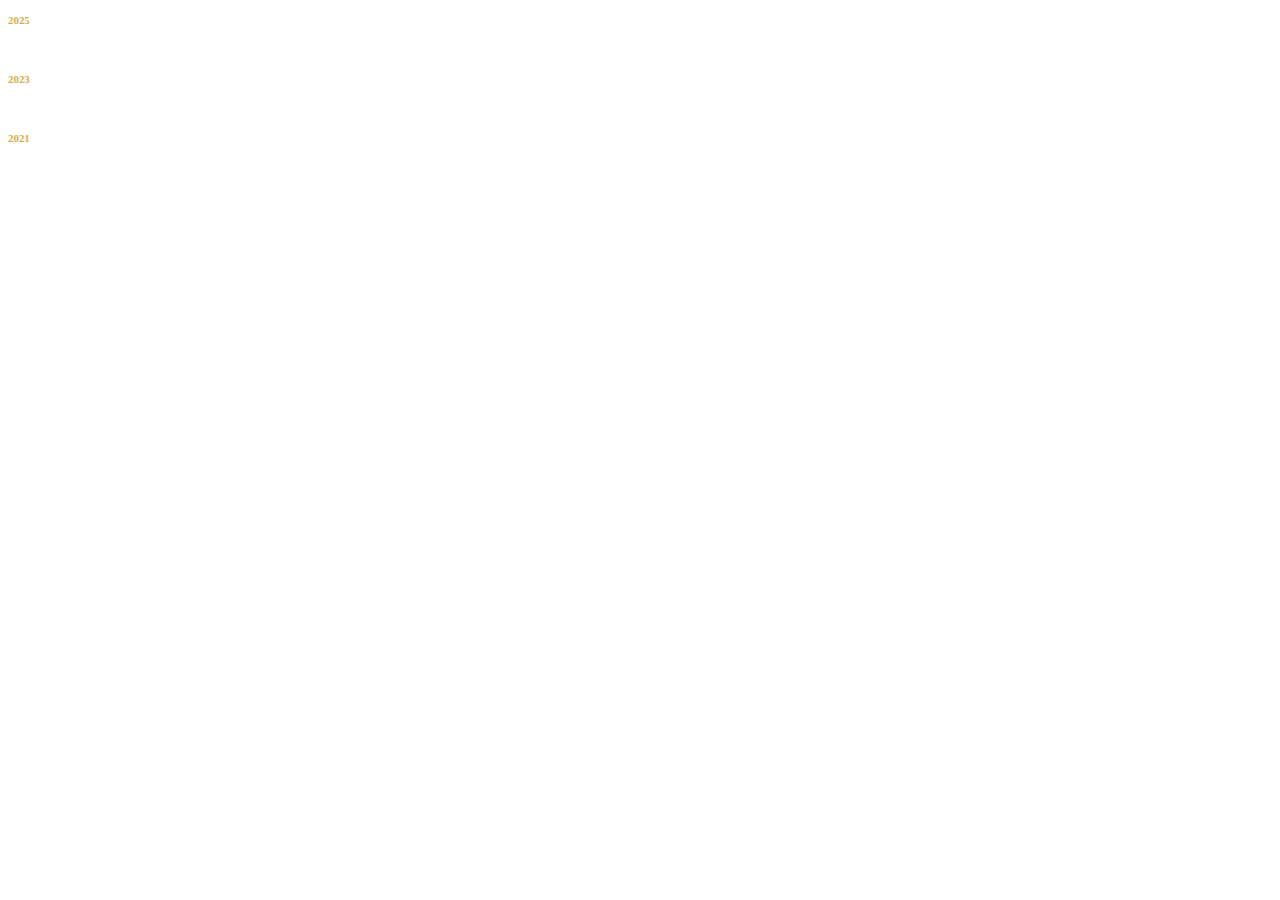
<file: Portfolio/framepages/education.html>
<!DOCTYPE html>
<html lang="en">
<head>
    <meta charset="UTF-8">
    <meta name="viewport" content="width=device-width, initial-scale=1.0">
    <title>Document</title>

    <style>
          div{
            margin-bottom: 1rem;
        }
        h4{
            color:rgba(211, 173, 77,1);
         
            font-size:.68rem;
            text-transform: capitalize;
            /* font-family: cursive; */
           
          
        }
        p{
            color:white;
           
            font-size: .8rem;
            font-weight: 200;
            letter-spacing: .05rem;
            margin:1rem;
            text-transform: capitalize;
           
        }
    </style>
</head>

<body>
    <div>
        <h4>2025</h4>
    <p>currently in Btech,Rvr&Jc College Of Engineering, Guntur.</p>
    </div>
    
    <div>
        <h4>2023</h4>
        <p>Intermediate in Modern College Of Arts&Science, Chilakaluripet.</p>
    </div>
   <div> 
    <h4>2021</h4>
    <p>SSC in Modern School, Chilakaluripet.</p>
    </div>
   

</body>
</html>
</file>
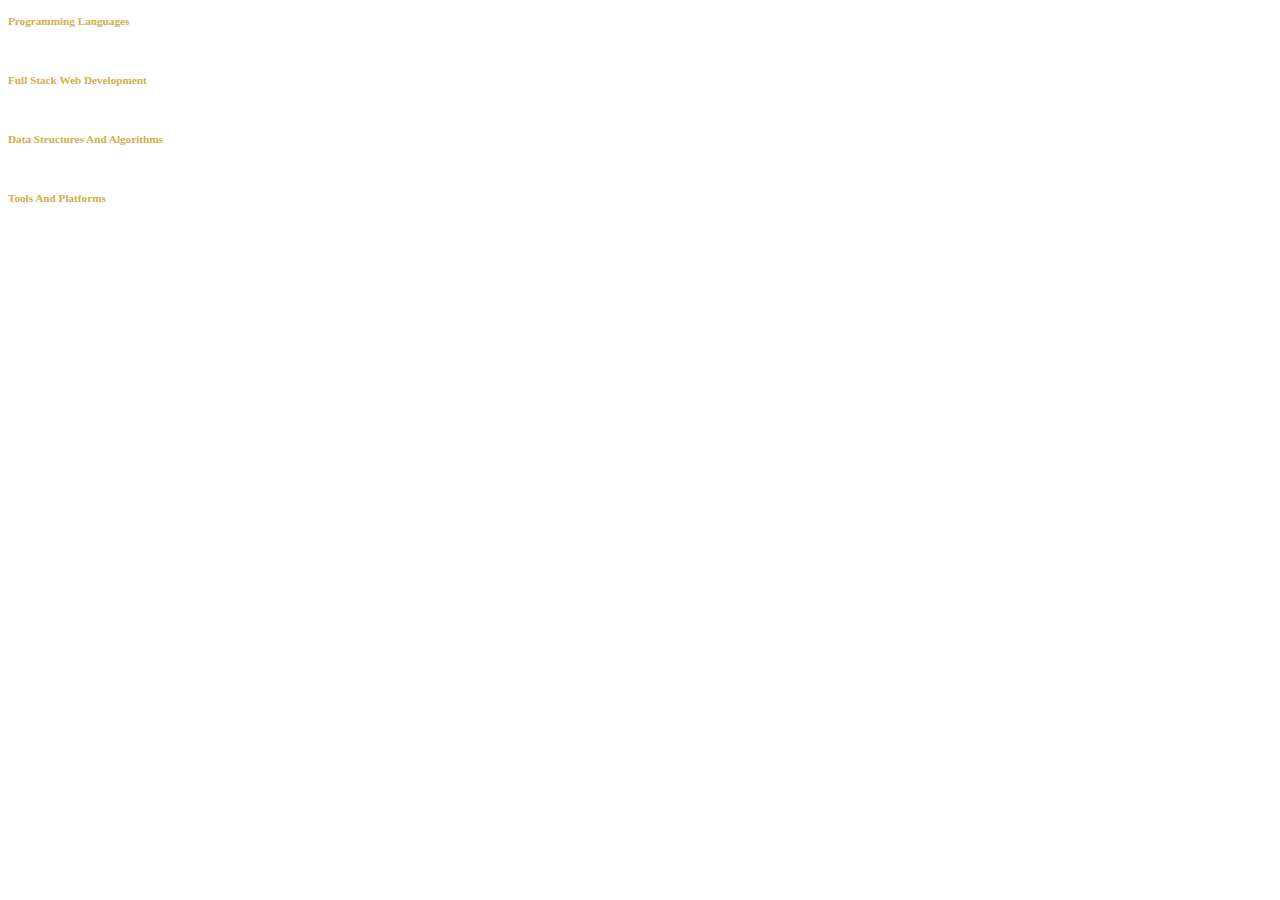
<file: Portfolio/framepages/skills.html>
<!DOCTYPE html>
<html lang="en">
<head>
    <meta charset="UTF-8">
    <meta name="viewport" content="width=device-width, initial-scale=1.0">
    <title>Document</title>
    <style>
        div{
            margin-bottom: 1rem;
        }
        h4{
            color:rgba(211, 173, 77,1);
            text-transform: capitalize;
            font-size:.7rem;
            /* font-family: cursive; */
           
          
        }
        p{
            color:white;
            text-transform: capitalize;
            font-size: .8rem;
            font-weight: 200;
            letter-spacing: .08rem;
            margin:1rem
           
        }
    </style>
</head>
<body>
   
    <div>
        <h4>Programming Languages</h4>
    <p>java, javascript, c, python</p>
    </div>
    
    <div>
        <h4>Full Stack Web development</h4>
        <p>Designing web Applications</p>
    </div>
   <div> 
    <h4>Data structures and algorithms</h4>
    <p>Proefficient in dsa</p>
    </div>
    <h4>tools and platforms</h4>
    <p>Git, Github, Vs code</p>

  
</body>
</html>
</file>
